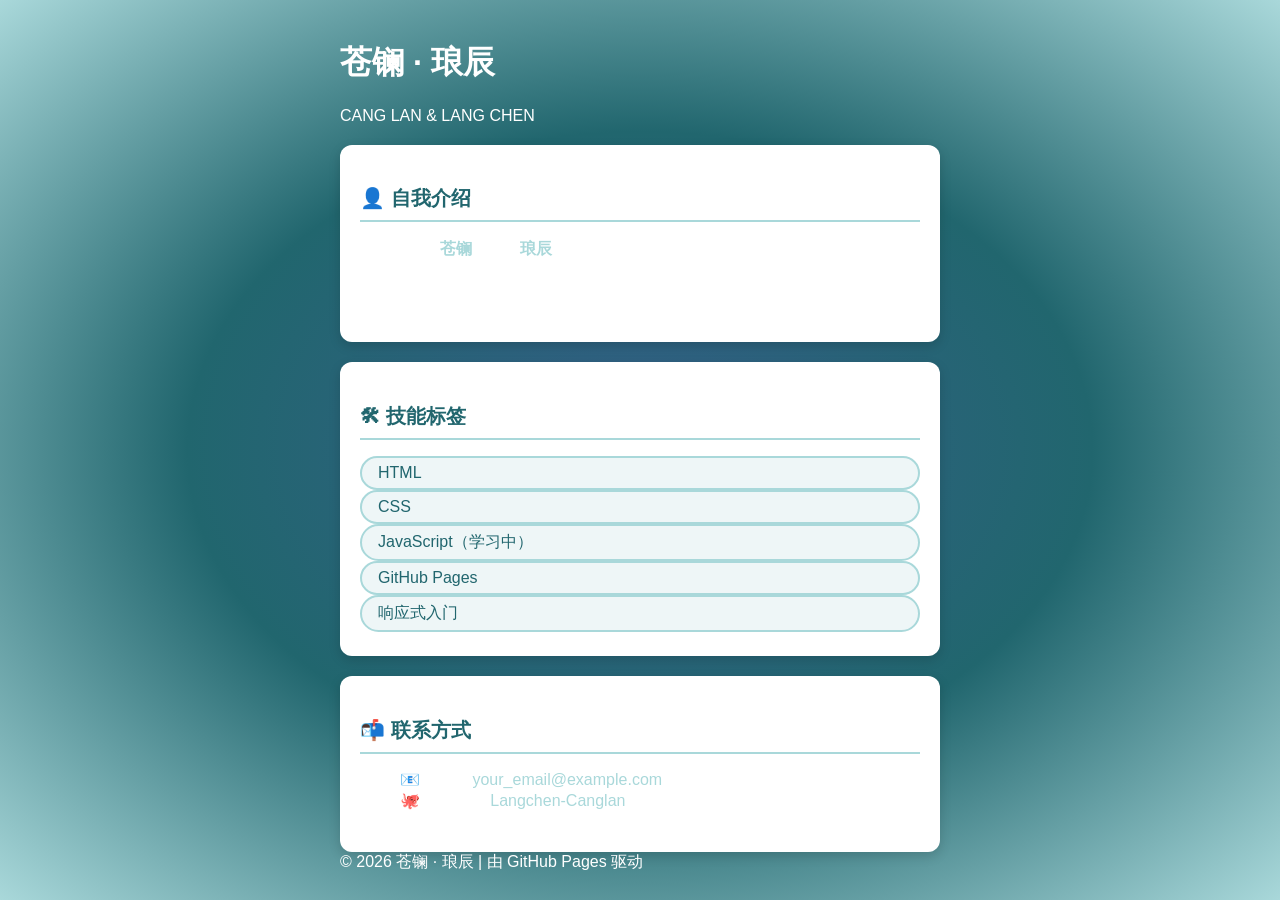
<file: 01/index.html>
<!DOCTYPE html>
<html lang="zh-CN">
<head>
  <meta charset="utf-8">
  <meta name="viewport" content="width=device-width, initial-scale=1.0">
  <title>苍镧 · 琅辰 | 个人主页</title>
  <link rel="stylesheet" href="jiben.css">
  <link rel="stylesheet" href="untitled.css">
</head>
<body>

  <div class="main-container">

    <!-- 头部 -->
    <header>
      <h1>苍镧 · 琅辰</h1>
      <p class="alias">CANG LAN & LANG CHEN</p>
    </header>

    <!-- 自我介绍（id 选择器：#intro） -->
    <section class="card" id="intro">
      <h2>👤 自我介绍</h2>
      <p>
        你好，我是<span class="highlight">苍镧</span>，也称<span class="highlight">琅辰</span>。<br>
        一个热爱创造、喜欢用代码构建世界的入门开发者。目前正在系统学习前端技术（HTML / CSS / JavaScript），享受从零搭建页面的成就感。
      </p>
    </section>

    <!-- 技能标签（class 选择器复用：.card） -->
    <section class="card" id="skills">
      <h2>🛠 技能标签</h2>
      <div class="tag-list">
        <span class="tag">HTML</span>
        <span class="tag">CSS</span>
        <span class="tag">JavaScript（学习中）</span>
        <span class="tag">GitHub Pages</span>
        <span class="tag">响应式入门</span>
      </div>
    </section>

    <!-- 联系方式（class 选择器复用：.card） -->
    <section class="card" id="contact">
      <h2>📬 联系方式</h2>
      <ul>
        <li>📧 邮箱：<a href="mailto:your_email@example.com">your_email@example.com</a></li>
        <li>🐙 GitHub：<a href="https://github.com/Langchen-Canglan" target="_blank">Langchen-Canglan</a></li>
    </section>

    <!-- 页脚 -->
    <footer>
      © 2026 苍镧 · 琅辰 | 由 GitHub Pages 驱动
    </footer>

  </div>

</body>
</html>
</file>
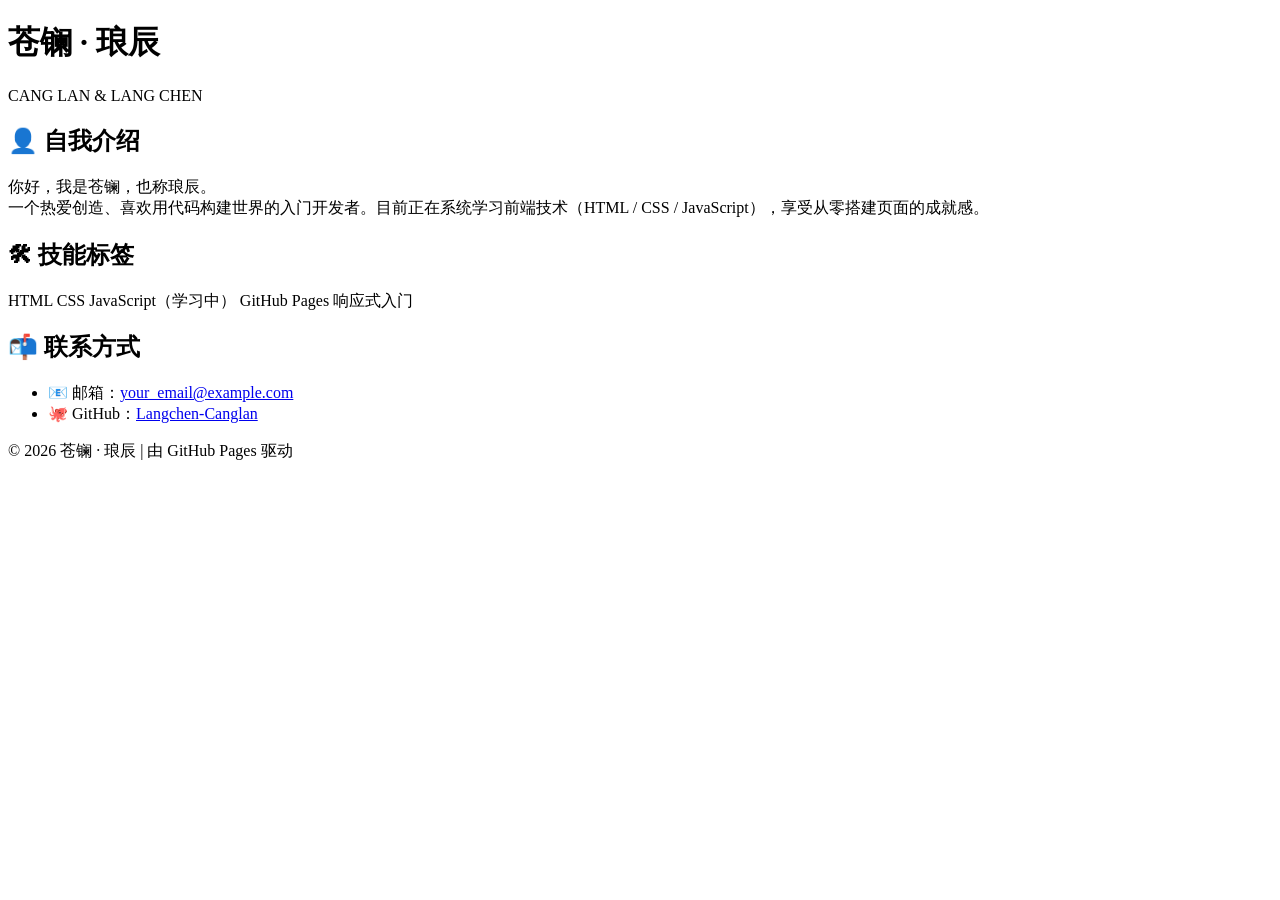
<file: 基本.html>
<!DOCTYPE html>
<html lang="zh-CN">
<head>
  <meta charset="utf-8">
  <meta name="viewport" content="width=device-width, initial-scale=1.0">
  <title>苍镧 · 琅辰 | 个人主页</title>
  
<style>
    <link rel="stylesheet" href="jiben.css">
</style>
</head>
<body>

  <div class="main-container">

    <!-- 头部 -->
    <header>
      <h1>苍镧 · 琅辰</h1>
      <p class="alias">CANG LAN & LANG CHEN</p>
    </header>

    <!-- 自我介绍（id 选择器：#intro） -->
    <section class="card" id="intro">
      <h2>👤 自我介绍</h2>
      <p>
        你好，我是<span class="highlight">苍镧</span>，也称<span class="highlight">琅辰</span>。<br>
        一个热爱创造、喜欢用代码构建世界的入门开发者。目前正在系统学习前端技术（HTML / CSS / JavaScript），享受从零搭建页面的成就感。
      </p>
    </section>

    <!-- 技能标签（class 选择器复用：.card） -->
    <section class="card" id="skills">
      <h2>🛠 技能标签</h2>
      <div class="tag-list">
        <span class="tag">HTML</span>
        <span class="tag">CSS</span>
        <span class="tag">JavaScript（学习中）</span>
        <span class="tag">GitHub Pages</span>
        <span class="tag">响应式入门</span>
      </div>
    </section>

    <!-- 联系方式（class 选择器复用：.card） -->
    <section class="card" id="contact">
      <h2>📬 联系方式</h2>
      <ul>
        <li>📧 邮箱：<a href="mailto:your_email@example.com">your_email@example.com</a></li>
        <li>🐙 GitHub：<a href="https://github.com/Langchen-Canglan" target="_blank">Langchen-Canglan</a></li>
    </section>

    <!-- 页脚 -->
    <footer>
      © 2026 苍镧 · 琅辰 | 由 GitHub Pages 驱动
    </footer>

  </div>

</body>
</html>
</file>
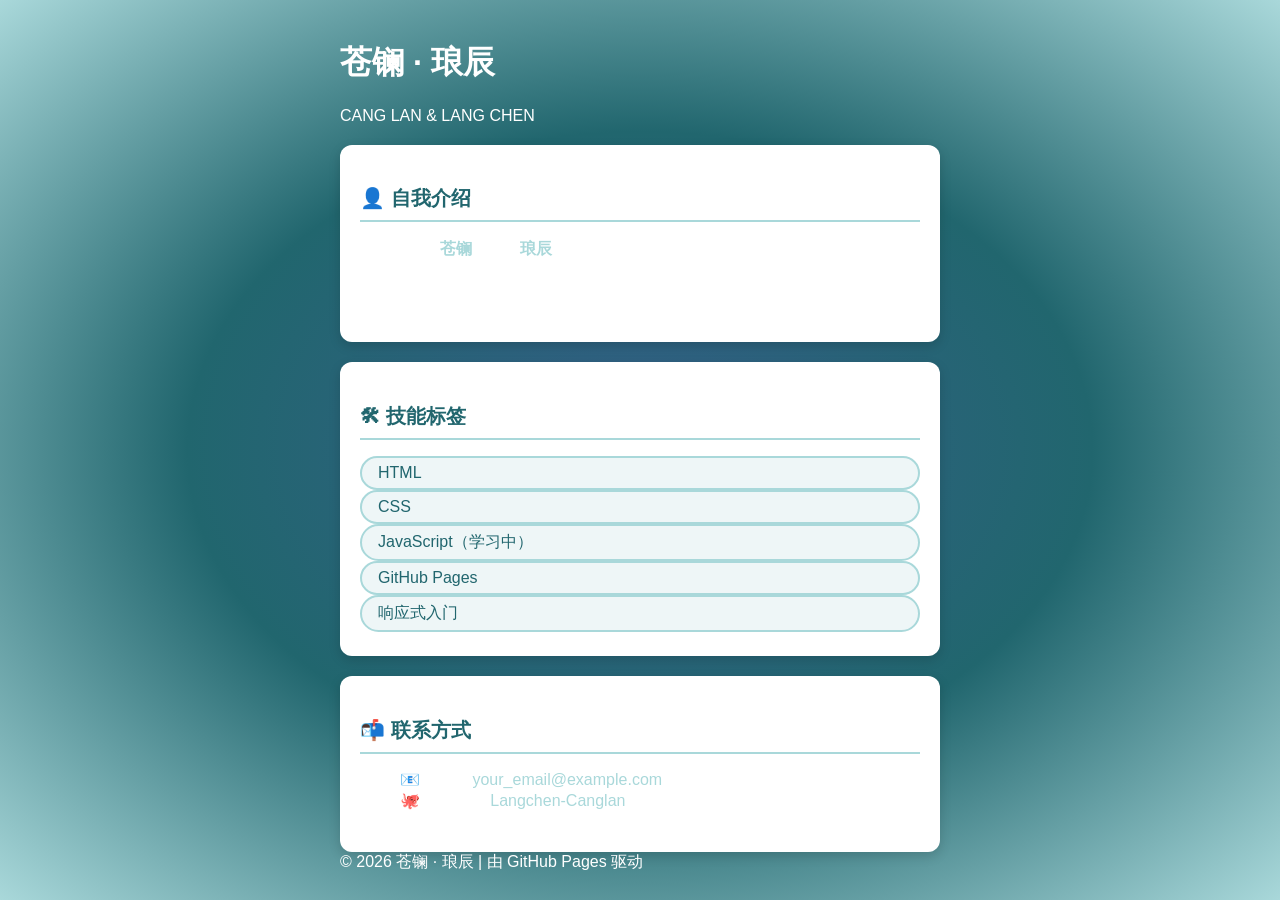
<file: 01/基本.html>
<!DOCTYPE html>
<html lang="zh-CN">
<head>
  <meta charset="utf-8">
  <meta name="viewport" content="width=device-width, initial-scale=1.0">
  <title>苍镧 · 琅辰 | 个人主页</title>
  <link rel="stylesheet" href="jiben.css">
  <link rel="stylesheet" href="untitled.css">
</head>
<body>

  <div class="main-container">

    <!-- 头部 -->
    <header>
      <h1>苍镧 · 琅辰</h1>
      <p class="alias">CANG LAN & LANG CHEN</p>
    </header>

    <!-- 自我介绍（id 选择器：#intro） -->
    <section class="card" id="intro">
      <h2>👤 自我介绍</h2>
      <p>
        你好，我是<span class="highlight">苍镧</span>，也称<span class="highlight">琅辰</span>。<br>
        一个热爱创造、喜欢用代码构建世界的入门开发者。目前正在系统学习前端技术（HTML / CSS / JavaScript），享受从零搭建页面的成就感。
      </p>
    </section>

    <!-- 技能标签（class 选择器复用：.card） -->
    <section class="card" id="skills">
      <h2>🛠 技能标签</h2>
      <div class="tag-list">
        <span class="tag">HTML</span>
        <span class="tag">CSS</span>
        <span class="tag">JavaScript（学习中）</span>
        <span class="tag">GitHub Pages</span>
        <span class="tag">响应式入门</span>
      </div>
    </section>

    <!-- 联系方式（class 选择器复用：.card） -->
    <section class="card" id="contact">
      <h2>📬 联系方式</h2>
      <ul>
        <li>📧 邮箱：<a href="mailto:your_email@example.com">your_email@example.com</a></li>
        <li>🐙 GitHub：<a href="https://github.com/Langchen-Canglan" target="_blank">Langchen-Canglan</a></li>
    </section>

    <!-- 页脚 -->
    <footer>
      © 2026 苍镧 · 琅辰 | 由 GitHub Pages 驱动
    </footer>

  </div>

</body>
</html>
</file>
<file: 01/jiben.css>
body{
    background:radial-gradient(#345F87,#21666E,#A9D8DA);
    min-height:100vh;
    color:white;
    font-family:"Microsoft YaHei", "PingFang SC", "Helvetica Neue", sans-serif;
    margin:0px;
  }
  .main-container{
  max-width:600px;
  margin:0 auto;
  padding:20px;
  }
  #site-header{
  text-align:center;
  font-size:32px;
  padding-bottom:8px;
  }
  #side-header .alias{
   color:#A9D8DA;
   letter-spacing:4px;
  }
  .card{
  background-color:white;
  border-radius:12px;
  padding:24px 20px;
  margin-top:20px;
  box-shadow:0 4px 12px rgba(0,0,0,0.15);
  }
  .card h2{
  color:#21666e;
  font-size:20px;
  border-bottom:2px solid #A9D8DA;
  padding-bottom:8px;
  }
  #intro .highlight{
  color:#A9D8DA;
  font-weight:bold;
  }
  .tag{
  background-color:#EEF6F7;
  color:#21666E;
  border-style:solid;
  border-width:2px;
  border-color:#A9D8DA;
  border-radius:20px;
  padding:6px 16px;
  display:flex;
  flex-wrap:wrap;
  gap:10px
  }
  #contact a:link{
  color:#A9D8DA;
  text-decoration:none;
  }
  #contact a:hover{
   text-decoration:underline;
  }
  #page-footer{
  text-align:center;
  color:#A9D8DA;
  font-size:13px;
  margin-top:30px;}
</file>
<file: 01/untitled.css>
/* ===== 导航链接 ===== */
.main-nav a {
  color: white;
  text-decoration: none;
  background-color: #345F87;
  padding: 8px 16px;
  border-radius: 4px;
  display: inline-block; /* 让内边距和圆角在行内链接上生效 */
}

.main-nav a:hover {
  background-color: #A9D8DA;
  color: #21666E;
}

/* ===== 正文链接 ===== */
main a {
  color: #21666E;
  text-decoration: underline dotted;
}

main a:hover {
  color: #345F87;
  text-decoration: underline solid;
}
</file>
